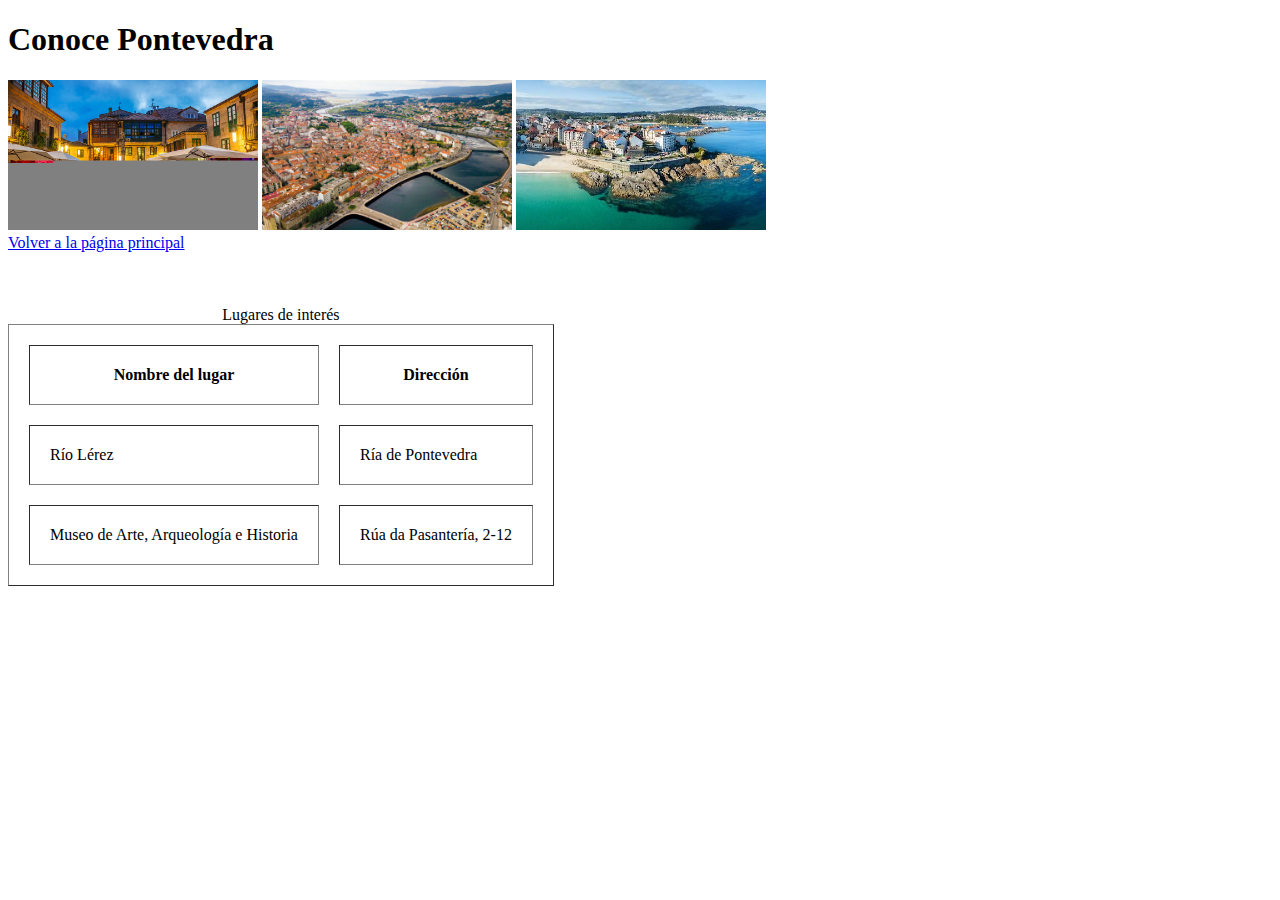
<file: Pontevedra.html>
<!DOCTYPE html>
<html>
	<head>
		<title>Bienvenido a Pontevedra</title>
	</head>
	<body>
			<h1>Conoce Pontevedra</h1>
			<img src="imagenes/ponte1.jpg" alt="Pontevedra por la noche" width="250" height="150">
			<img src="imagenes/ponte2.jpg" alt="Pontevedra de día" width="250" height="150">
			<img src="imagenes/ponte3.jpg" alt="Pontevedra de día otra vez" width="250" height="150">
			<br/>
			<a href = "Actividad1.html">Volver a la p&aacute;gina principal</a>
			
			<br/>
			<br/>
			<br/>
			<br/>
			
			<table border="1" cellspacing="20" cellpadding="20">
				<caption>Lugares de inter&eacute;s</caption>
				<tr>
					<th>Nombre del lugar</th>
					<th>Direcci&oacute;n</th>
				</tr>
				<tr>
					<td>R&iacute;o L&eacute;rez</td>
					<td>R&iacute;a de Pontevedra</td>
				</tr>
				<tr>
					<td>Museo de Arte, Arqueolog&iacute;a e Historia</td>
					<td>R&uacute;a da Pasanter&iacute;a, 2-12</td>
				</tr>
			</table>
	</body>
		
</html>
</file>
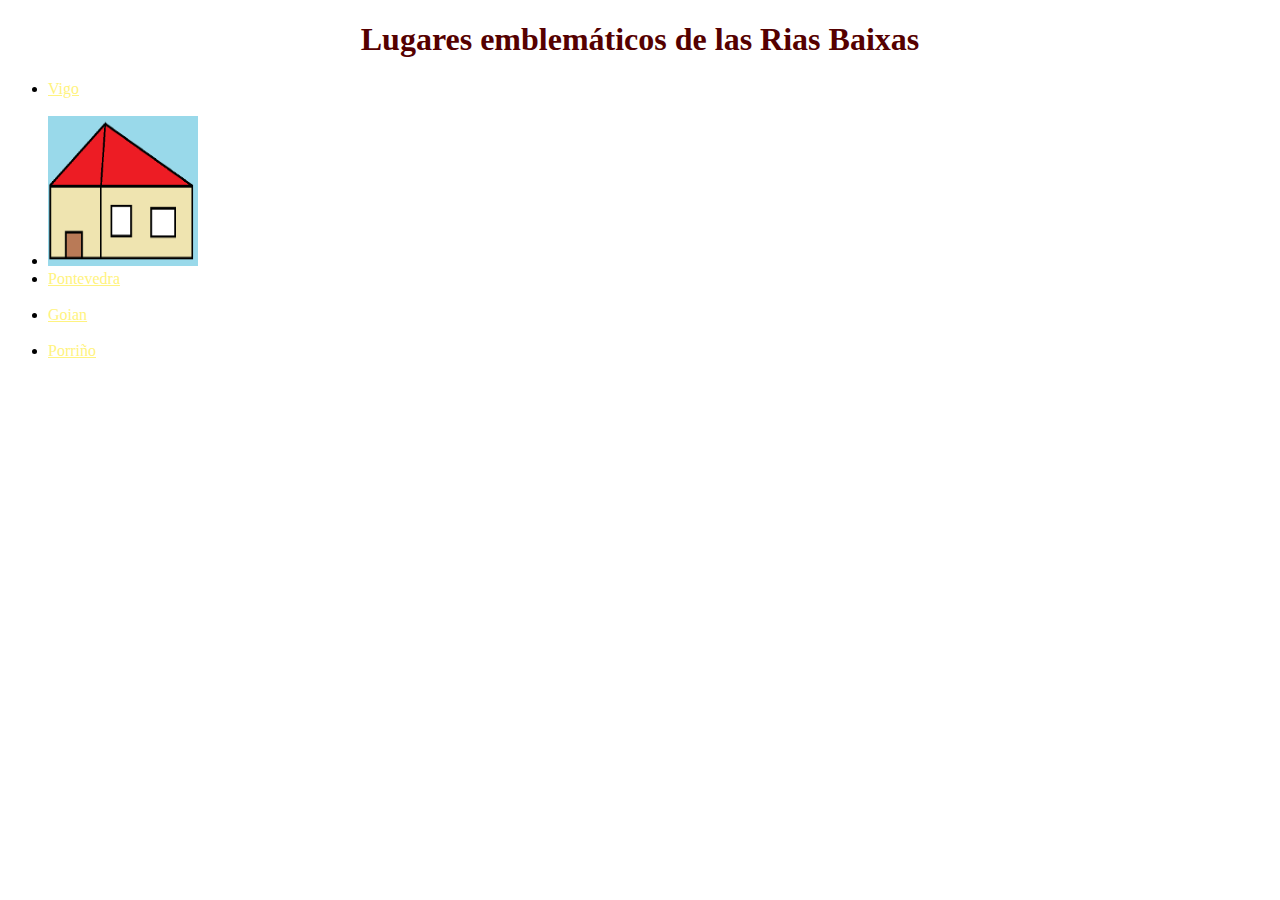
<file: ejercicio 1/Actividad1.html>
<!DOCTYPE html>
<html>
	<head>
		<title>Bienvenido a mi p&aacute;gina</title>
		<link  rel="stylesheet"  href="estilazo.css">
	</head>
	<body>
		<h1>Lugares emblem&aacute;ticos de las Rias Baixas</h1>
		
		<ul>
			<li> <a href = "Vigo.html">Vigo</a></li>
			<br/>
			<li><img src="imagenes/casa.png" alt="casita" width="150" height="150"></li>
			<li><a href = "Pontevedra.html">Pontevedra</a></li>
			<br/>
			<li><a href = "Goian.html">Goian</a></li>
			<br/>
			<li><a href = "Por.html">Porri&ntilde;o</a></li>
		</ul>

	</body>
</html>
</file>
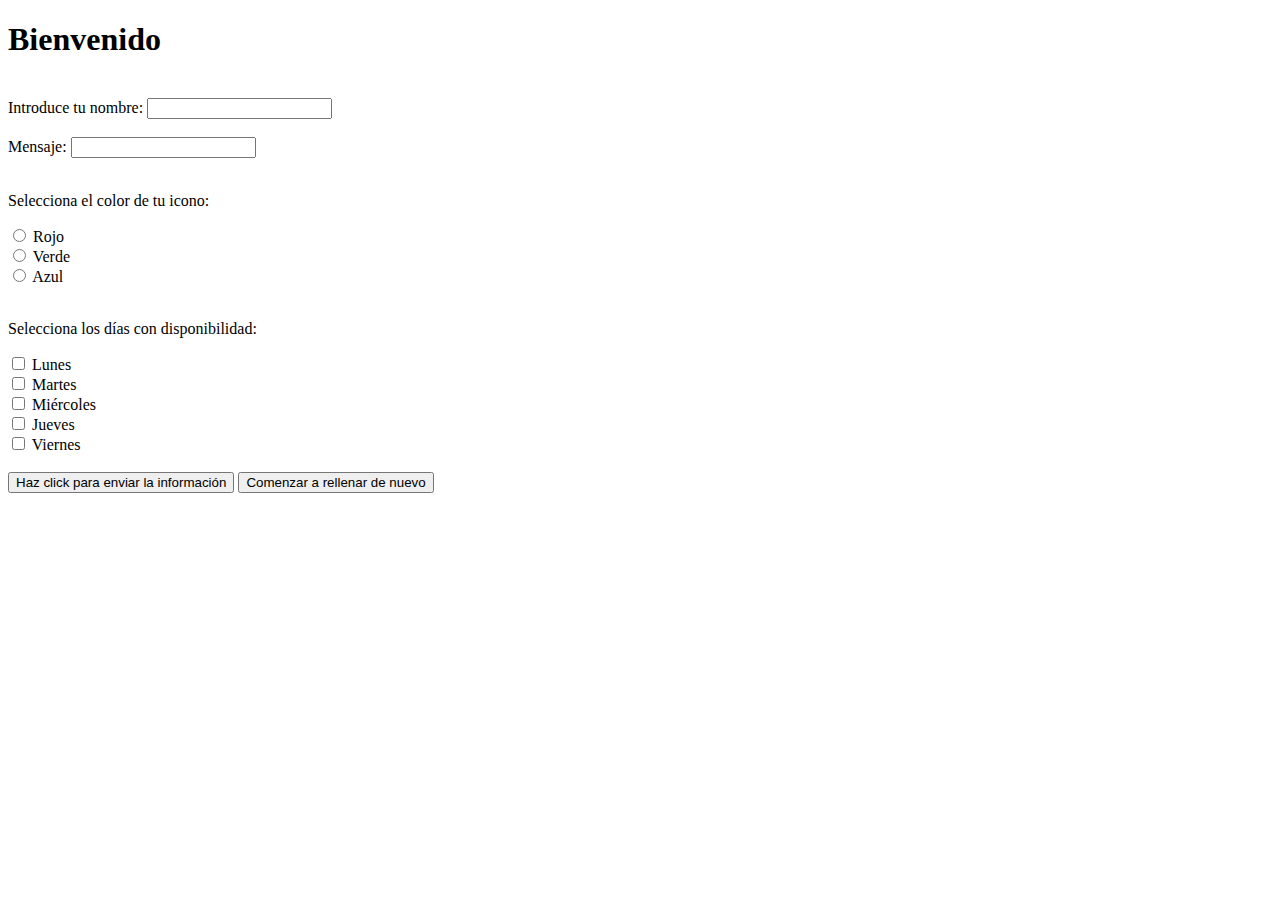
<file: ejercicio 2 - Formulario/Formulario.html>
<!DOCTYPE html>
<html>
	<head>
		<title>Bienvenido a mi formulario</title>
	</head>
	<body>
		<form>
			<h1>Bienvenido</h1>
			</br>
			<label for="INPUT1">Introduce tu nombre:</label>
			<input type="text" id="INPUT1"/>
			
			</br>
			</br>
			
			<label for="INPUT2">Mensaje:</label>
			<input type="text" id="INPUT2"/>
			
			</br>
			</br>
			<!-- Esto sirve para hacer un radio button-->
			<p>Selecciona el color de tu icono:</p>
			<input type="radio" id="INPUT3"/>
			<label for="INPUT3">Rojo</label>
			</br>
			<input type="radio" id="INPUT4"/>
			<label for="INPUT4">Verde</label>
			</br>
			<input type="radio" id="INPUT5"/>
			<label for="INPUT5">Azul</label>
			
			</br>
			</br>
			<!-- Esto sirve para hacer casillas de verificación-->
			<p>Selecciona los d&iacute;as con disponibilidad:</p>
			<input type="checkbox" id="INPUT6"/>
			<label for="INPUT6">Lunes</label>
			</br>
			<input type="checkbox" id="INPUT7"/>
			<label for="INPUT7">Martes</label>
			</br>
			<input type="checkbox" id="INPUT8"/>
			<label for="INPUT8">Mi&eacute;rcoles</label>
			</br>
			<input type="checkbox" id="INPUT9"/>
			<label for="INPUT9">Jueves</label>
			</br>
			<input type="checkbox" id="INPUT10"/>
			<label for="INPUT10">Viernes</label>
			</br>
			
			</br>
			<input type="submit" value="Haz click para enviar la informaci&oacute;n"/>
			<input type="submit" value="Comenzar a rellenar de nuevo"/>
		</form>
	</body>
</html>
</file>
<file: ejercicio 1/estilazo.css>
body{
	
	}
	
h1 {
	font-family: 'impact';
	text-align: center;
	color: #550000; 
	 
	}

	
h2 {
	text-align: right;}
	
.vigo {
	font-family: 'Helvetica';
	}
.goian {
	font-family: 'impact';
	}
	
a:link {
	color: #FFF380; 
	   }
	
a:visited {
	color: #FFCAD5; }
span {

color:pink;

}
div{
	background-color:black;color:white;padding:20px;
	
}
div {
	text-align: center;
	background-color:red;
	text-decoration:overline;
	border:5px,
</file>
